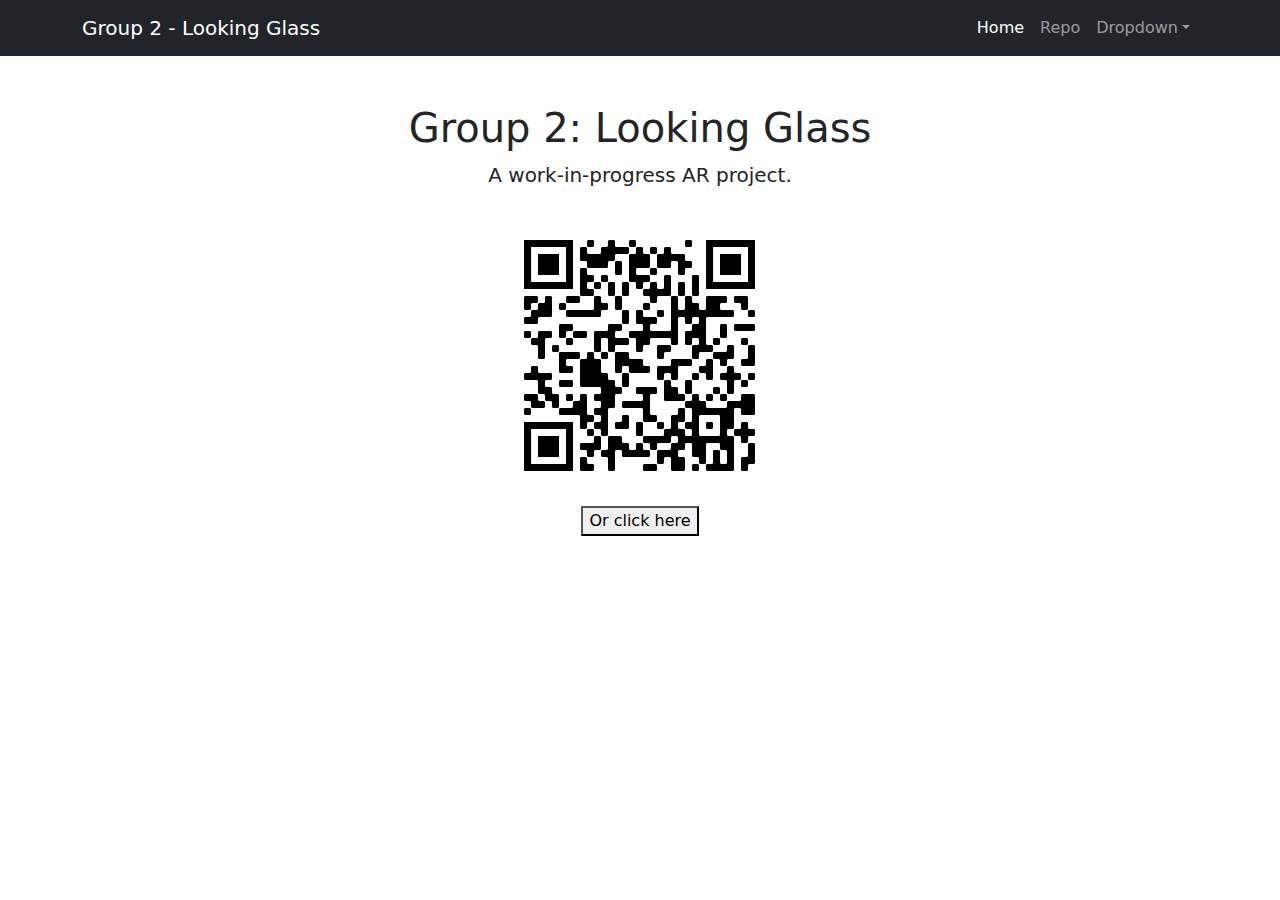
<file: docs/index.html>
<!DOCTYPE html>
<html lang="en">
    <head>
        <meta charset="utf-8" />
        <meta name="viewport" content="width=device-width, initial-scale=1, shrink-to-fit=no" />
        <meta name="description" content="" />
        <meta name="author" content="" />
        <title>Group 2 - Looking Glass</title>
        <!-- Favicon-->
        <link rel="icon" type="image/x-icon" href="assets/img/favicon.ico" />
        <!-- Core theme CSS (includes Bootstrap)-->
        <link href="css/bootstrap-styles.css" rel="stylesheet" />
    </head>
    <body>
        <!-- Responsive navbar-->
        <nav class="navbar navbar-expand-lg navbar-dark bg-dark">
            <div class="container">
                <a class="navbar-brand" href="#">Group 2 - Looking Glass</a>
                <button class="navbar-toggler" type="button" data-bs-toggle="collapse" data-bs-target="#navbarSupportedContent" aria-controls="navbarSupportedContent" aria-expanded="false" aria-label="Toggle navigation"><span class="navbar-toggler-icon"></span></button>
                <div class="collapse navbar-collapse" id="navbarSupportedContent">
                    <ul class="navbar-nav ms-auto mb-2 mb-lg-0">
                        <li class="nav-item"><a class="nav-link active" aria-current="page" href="#">Home</a></li>
                        <li class="nav-item"><a class="nav-link" href="https://github.com/robots-make-art-too/Group2_LookingGlass">Repo</a></li>
                        <li class="nav-item dropdown">
                            <a class="nav-link dropdown-toggle" id="navbarDropdown" href="#" role="button" data-bs-toggle="dropdown" aria-expanded="false">Dropdown</a>
                            <ul class="dropdown-menu dropdown-menu-end" aria-labelledby="navbarDropdown">
                                <li><a class="dropdown-item" href="#">Action</a></li>
                                <li><a class="dropdown-item" href="#">Another action</a></li>
                                <li><hr class="dropdown-divider" /></li>
                                <li><a class="dropdown-item" href="#">Something else here</a></li> 
                            </ul>
                        </li>
                    </ul>
                </div>
            </div>
        </nav>
        <!-- Page content-->
        <div class="container">
            <div class="text-center mt-5">
                <h1>Group 2: Looking Glass</h1>
                <p class="lead">A work-in-progress AR project.</p>
                <img src="assets/img/qr.png"></img>
                <br>
                <button onclick="window.location.href='ar.html'">Or click here</button>
            </div>
        </div>
        <!-- Bootstrap core JS-->
        <script src="https://cdn.jsdelivr.net/npm/bootstrap@5.1.3/dist/js/bootstrap.bundle.min.js"></script>
        <!-- Core theme JS-->
<!--         <script src="js/scripts.js"></script> -->
    </body>
</html>
</file>
